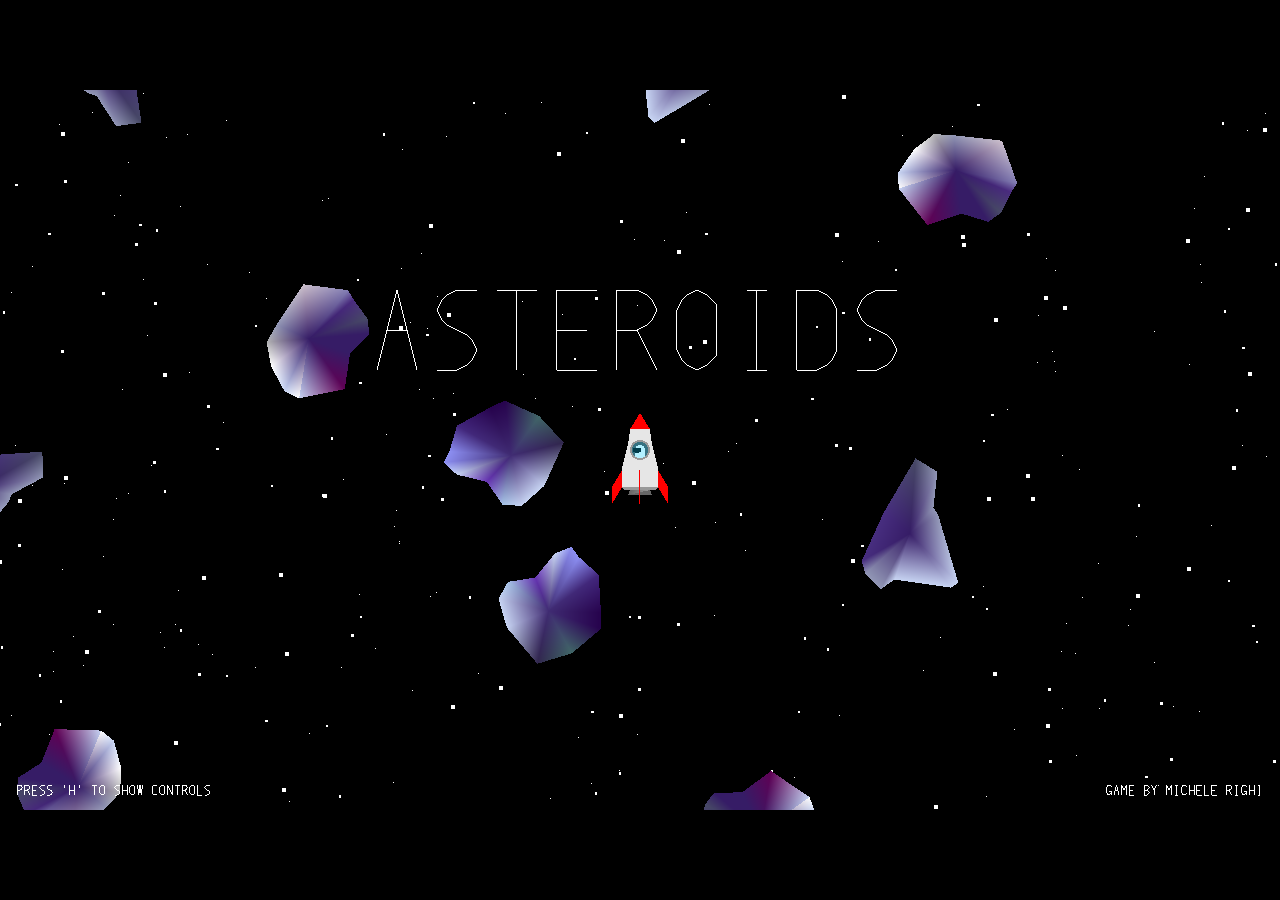
<file: static/projects/asteroids/play/index.html>
<!doctypehtml><html lang=en><head><meta charset=utf-8><meta content="width=device-width,initial-scale=1"name=viewport><title>Asteroids</title><style>body,html{margin:0;height:100%;background:#000;color:#fff;font-family:monospace;overflow:hidden}body{display:flex;align-items:center;justify-content:center}#canvas{display:block;width:min(100vw,calc(100vh * 16 / 9))!important;height:min(100vh,calc(100vw * 9 / 16))!important;outline:0}#loading{position:fixed;inset:0;display:flex;align-items:center;justify-content:center;background:#000;font-size:1.5rem;letter-spacing:.1em}#loading.hidden{display:none}</style><link href=touch-controls.css rel=stylesheet></head><body><canvas id=canvas oncontextmenu=event.preventDefault() tabindex=-1></canvas><div id=loading>LOADING...</div><script src=touch-controls.js></script><script>let fullscreenRequested=!1;function onUserGesture(){const e=Module.SDL2&&Module.SDL2.audioContext;e&&"suspended"===e.state&&e.resume(),!fullscreenRequested&&TouchControls.isTouchDevice()&&(fullscreenRequested=!0,TouchControls.enterFullscreen())}window.addEventListener("keydown",onUserGesture,!0),window.addEventListener("pointerup",onUserGesture,!0),TouchControls.create({buttons:[{label:"◀",name:"Rotate left",keyCode:65,position:{left:"4%",bottom:"8%"}},{label:"▶",name:"Rotate right",keyCode:68,position:{left:"22%",bottom:"8%"}},{label:"▲",name:"Thrust",keyCode:87,position:{right:"22%",bottom:"8%"}},{label:"●",name:"Fire / Start",keyCode:32,position:{right:"4%",bottom:"8%"},size:"large"},{label:"❚❚",name:"Pause",keyCode:80,position:{right:"4%",top:"20%"},size:"small"},{label:"⛶",name:"Fullscreen",onPress:()=>TouchControls.enterFullscreen(),position:{right:"4%",top:"4%"},size:"small"}],rotateHint:"Rotate your device to landscape"}),window.addEventListener("keydown",(e=>{[" ","ArrowUp","ArrowDown","ArrowLeft","ArrowRight"].includes(e.key)&&e.preventDefault()}));var Module={canvas:document.getElementById("canvas"),onRuntimeInitialized(){GLUT.onResize=()=>{},document.getElementById("loading").classList.add("hidden")}}</script><script src=index.js async></script></body></html>
</file>
